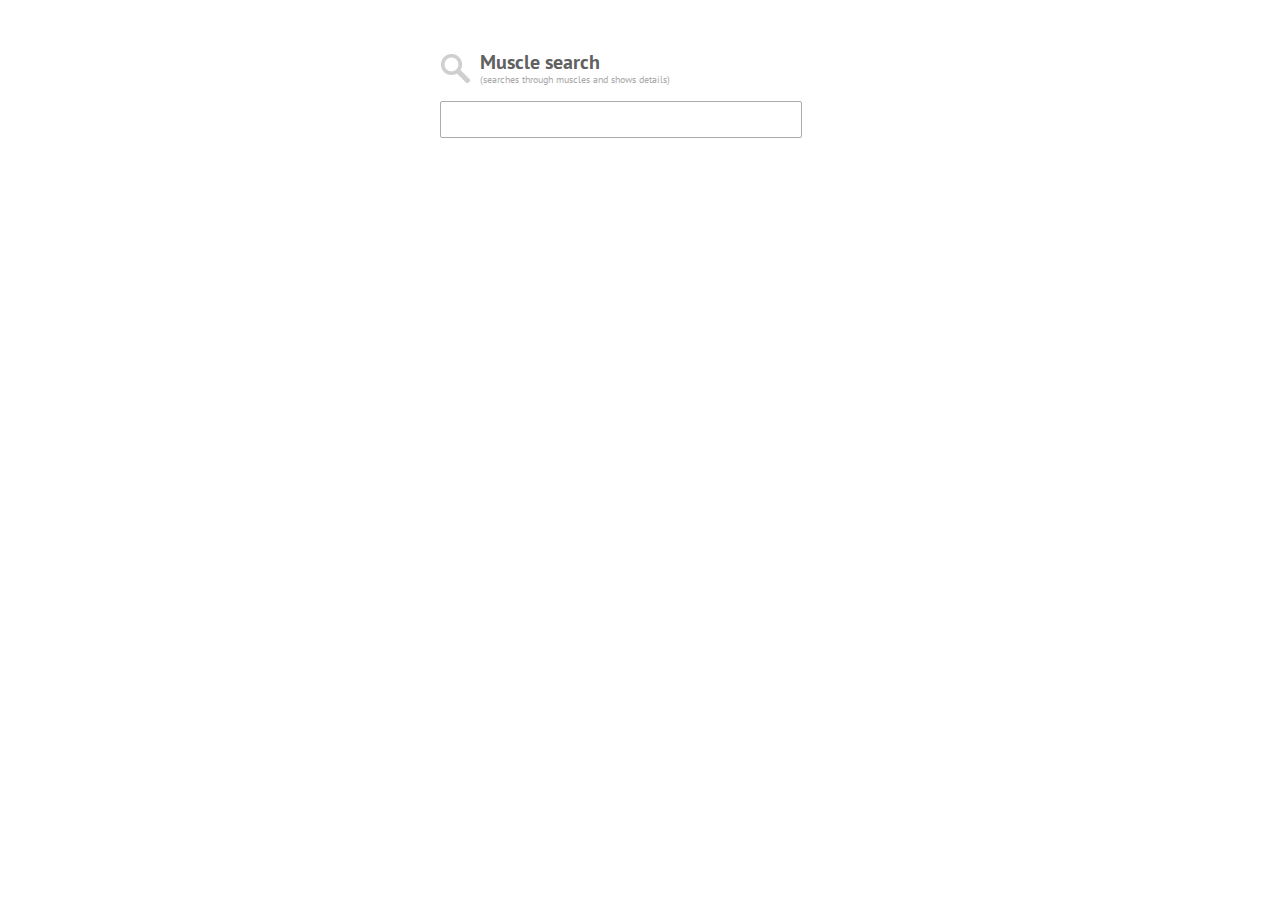
<file: index.html>
<!DOCTYPE HTML>
<html>
<head>
	<!-- Meta -->
	<meta http-equiv="X-UA-Compatible" content="IE=edge,chrome=1">
	<title>Live Search Tutorial</title>
	<meta name="description" content="">
	<meta name="viewport" content="width=device-width">
	<link rel="icon" href="favicon.ico" type="image/x-icon">
	<!-- Load CSS -->
	<link href="resources/style/style.css" rel="stylesheet" type="text/css" />
	<!-- Load Fonts -->
	<link rel="stylesheet" href="http://fonts.googleapis.com/css?family=PT+Sans:regular,bold" type="text/css" />
	<!-- Load jQuery library -->
	<script type="text/javascript" src="https://ajax.googleapis.com/ajax/libs/jquery/1.7.1/jquery.min.js"></script>
	<!-- Load custom js -->
	<script type="text/javascript" src="resources/scripts/custom.js"></script>
</head>
<body>
	<div id="main">

		<!-- Main Title -->
		<div class="icon"></div>
		<h1 class="title">Muscle search</h1>
		<h5 class="title">(searches through muscles and shows details)</h5>

		<!-- Main Input -->
		<input type="text" id="search" autocomplete="off">

		<!-- Show Results -->
		<h4 id="results-text">Showing results for: <b id="search-string">Array</b></h4>
		<ul id="results"></ul>


	</div>

</body>
</html>
</file>
<file: resources/style/style.css>
/******************************************************************
*******************************************************************

	Description: Tutorial CSS
	Author: ninetofive.me
	Author URI: http://www.ninetofive.me
	Version: 1.0
	
	Designed & Handcrafted by Zan from ninetofive.me
	
*******************************************************************
******************************************************************/


/******************************************************************
This is the CSS Reset
******************************************************************/

html, body, div, span, applet, object, iframe, h1, h2, h3, h4, h5, h6, p, blockquote, pre, a, abbr, acronym, address, big, cite, code, del, dfn, em, img, ins, kbd, q, s, samp, small, strike, strong, sub, sup, tt, var, u, i, center, dl, dt, dd, ol, ul, li, fieldset, form, label, legend, table, caption, tbody, tfoot, thead, tr, th, td, article, aside, canvas, details, embed, figure, figcaption, footer, header, hgroup, menu, nav, output, ruby, section, summary, time, mark, audio, video {
	margin: 0;
	padding: 0;
	border: 0;
	font-size: 100%;
	font: inherit;
	vertical-align: baseline;
	font-weight: normal;
	-webkit-font-smoothing: antialiased;
}
/* HTML5 display-role reset for older browsers */
article, aside, details, figcaption, figure, footer, header, hgroup, menu, nav, section {
	display: block;
}
body {
	line-height: 1;
}
ol, ul {
	list-style: none;
}
blockquote, q {
	quotes: none;
}
blockquote:before, blockquote:after, q:before, q:after {
	content: '';
	content: none;
}
table {
	border-collapse: collapse;
	border-spacing: 0;
}
a {
	outline: none;
	text-decoration: none;
	color: #616161;
	text-decoration: underline;
}
a:hover {
	color: #000;
}
/******************************************************************
Print Styles
******************************************************************/

@media print {
* {
	background: transparent !important;
	color: black !important;
	text-shadow: none !important;
	filter:none !important;
	-ms-filter: none !important;
}
a, a:visited {
	text-decoration: underline;
}
a[href]:after {
	content: " (" attr(href) ")";
}
abbr[title]:after {
	content: " (" attr(title) ")";
}
 .ir a:after, a[href^="javascript:"]:after, a[href^="#"]:after {
content: "";
}
pre, blockquote {
	border: 1px solid #999;
	page-break-inside: avoid;
}
thead {
	display: table-header-group;
}
tr, img {
	page-break-inside: avoid;
}
img {
	max-width: 100% !important;
}
 @page {
margin: 0.5cm;
}
p, h2, h3 {
	orphans: 3;
	widows: 3;
}
h2, h3 {
	page-break-after: avoid;
}
}

/******************************************************************
Text Selection Styles
******************************************************************/

/* Safari, Chrome, iPhones, iPads */
::selection {
	background:#4096ee;
	color:#fff;
}

::-moz-selection {
	background:#4096ee;
	color:#fff;
}

::-webkit-selection {
	background:#4096ee;
	color:#fff;
}
/******************************************************************
General CSS
******************************************************************/
p {
	font-family: Verdana, Arial, sans-serif;
	line-height: 1.6em;
	color: #616161;
	font-size: 10px;
}
h1 {
	font-family: 'PT Sans', Verdana, Arial, sans-serif;
	font-weight: bold;
	line-height: 1.6em;
	color: #616161;
	text-decoration: none;
	font-size: 20px;
}
h2 {
	font-family: 'PT Sans', Verdana, Arial, sans-serif;
	line-height: 1.6em;
	color: #616161;
	text-decoration: none;
	font-size: 16px
}
h3 {
	font-family: 'PT Sans', Verdana, Arial, sans-serif;
	line-height: 1.6em;
	color: #616161;
	text-decoration: none;
	font-size: 14px;
}
h4 {
	font-family: 'PT Sans', Verdana, Arial, sans-serif;
	line-height: 1.6em;
	color: #616161;
	text-decoration: none;
	font-size: 12px;
}
h5 {
	font-family: 'PT Sans', Verdana, Arial, sans-serif;
	line-height: 1.6em;
	color: #ababab;
	text-decoration: none;
	font-size: 10px;
}
h6 {
	font-family: 'PT Sans', Verdana, Arial, sans-serif;
	line-height: 1.6em;
	color: #ababab;
	text-decoration: none;
	font-size: 8px;
}
/******************************************************************
Main CSS
******************************************************************/
div#main {
	width: 400px; /* 360px originally! */
	margin: 50px auto 20px auto;
}
.title {
	line-height: 1.2em;
	position: relative;
	margin-left: 40px;
}
.err {
	line-height: 1.2em;
	position: relative;
	margin-left: 40px;
	color: red;
}
div.icon {
	margin-top: 4px;
	float: left;
	width: 31px;
	height: 30px;
	background-image: url(../images/magnify.gif);
	background-repeat: no-repeat;
	-webkit-transition-property: background-position, color;
	-webkit-transition-duration: .2s, .1s;
	-webkit-transition-timing-function: linear, linear;
	-moz-transition-property: background-position, color;
	-moz-transition-duration: .2s, .1s;
	-ms-transition-duration: .2s, .1s;
	-ms-transition-timing-property: linear, linear;
	-o-transition-property: background-position, color;
	-o-transition-duration: .2s, .1s;
	-o-transition-timing-property: linear, linear;
	transition-property: background-position, color;
	transition-duration: .2s, .1s;
	transition-timing-property: linear, linear;
}
div.icon:hover {
	background-position: 0px -30px;
	cursor: pointer;
}
input#search {
	width: 350px;
	height: 25px;
	padding: 5px;
	margin-top: 15px;
	margin-bottom: 15px;
	-webkit-border-radius: 2px;
	-moz-border-radius: 2px;
	border-radius: 2px;
	outline: none;
	border: 1px solid #ababab;
	font-size: 20px;
	line-height: 25px;
	color: #ababab;
}
input#search:hover, input#search:focus {
	color: #3b3b3b;
	border: 1px solid #36a2d2;
	-moz-box-shadow: 0 1px 3px rgba(0, 0, 0, 0.25) inset, 0 1px 0 rgba(255, 255, 255, 1);
	-webkit-box-shadow: 0 1px 3px rgba(0, 0, 0, 0.25) inset, 0 1px 0 rgba(255, 255, 255, 1);
	box-shadow: 0 1px 3px rgba(0, 0, 0, 0.25) inset, 0 1px 0 rgba(255, 255, 255, 1);
}
h4#results-text {
	display: none;
}
ul#results {
	display: none;
	width: 360px;
	margin-top: 4px;
	border: 1px solid #ababab;
	-webkit-border-radius: 2px;
	-moz-border-radius: 2px;
	border-radius: 2px;
	-webkit-box-shadow: rgba(0, 0, 0, .15) 0 1px 3px;
	-moz-box-shadow: rgba(0,0,0,.15) 0 1px 3px;
	box-shadow: rgba(0, 0, 0, .15) 0 1px 3px;
}
ul#results li {
	padding: 8px;
	cursor: pointer;
	border-top: 1px solid #cdcdcd;
	transition: background-color .3s ease-in-out;
	-moz-transition: background-color .3s ease-in-out;
	-webkit-transition: background-color .3s ease-in-out;
}
ul#results li:hover {
	background-color: #F7F7F7;
}
ul#results li:first-child {
	border-top: none;
}
ul#results li h3, ul#results li h4 {
	transition: color .3s ease-in-out;
	-moz-transition: color .3s ease-in-out;
	-webkit-transition: color .3s ease-in-out;
	color: #616161;
	line-height: 1.2em;
}
ul#results li:hover h3, ul#results li:hover h4  {
	color: #3b3b3b;
	font-weight: bold;
}

/*
 CSS for credits
*/
ul#credits, li#credits {
        list-style-type: square;
        font-family: Verdana, Arial, sans-serif;
	line-height: 1.6em;
	color: #616161;
	font-size: 10px;
}
span.bold {
    font-weight: bold;
}
</file>
